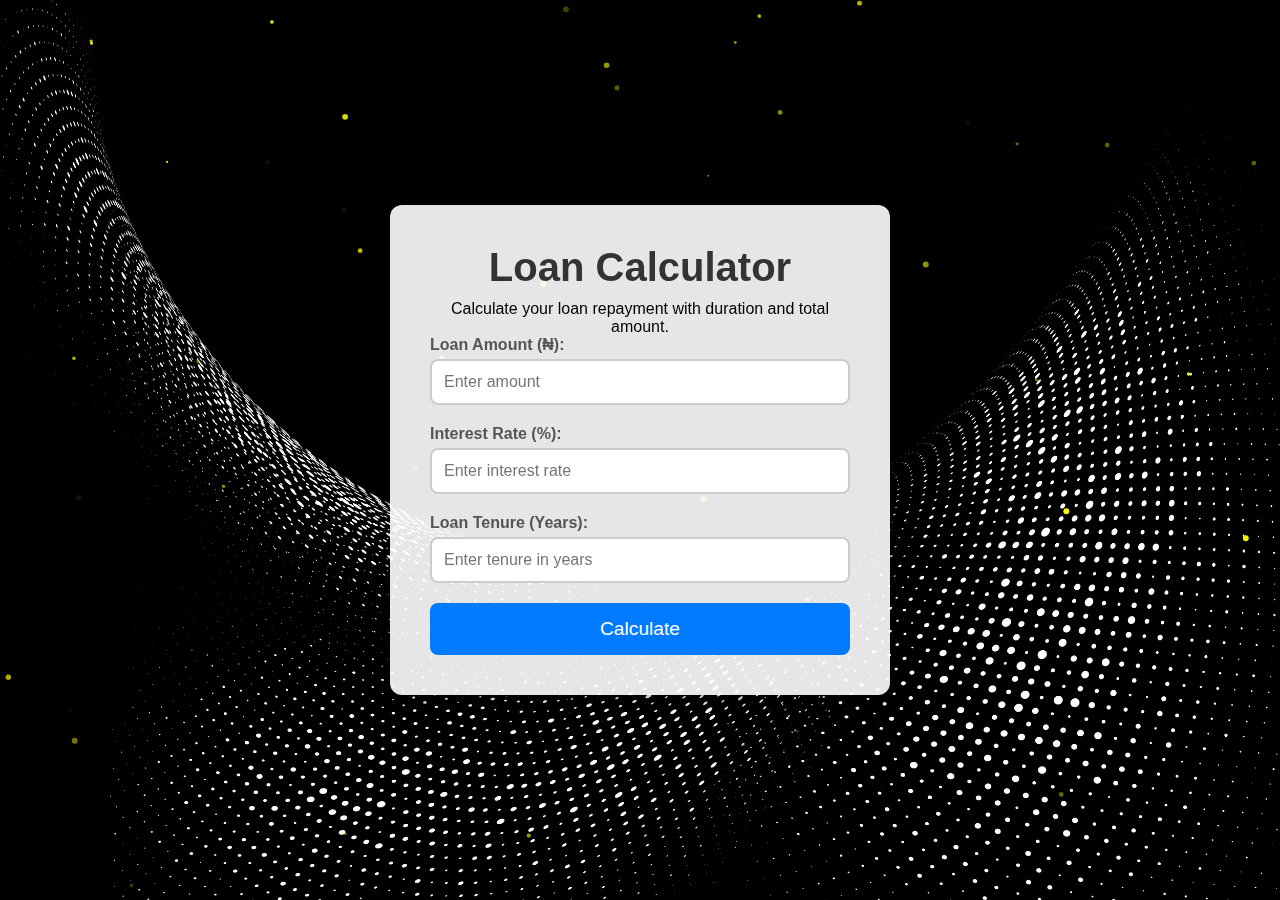
<file: index.html>
<!DOCTYPE html>
<html lang="en">
<head>
    <meta charset="UTF-8">
    <meta name="viewport" content="width=device-width, initial-scale=1.0">
    <title>Loan Calculator</title>
    <link rel="stylesheet" href="style.css">
</head>
<body>
    <!-- Firefly Animation Canvas -->
    <canvas id="firefly-canvas"></canvas>

    <div class="container">
        <div class="header">
            <h1>Loan Calculator</h1>
            <p>Calculate your loan repayment with duration and total amount.</p>
        </div>
        <div class="form-group">
            <label for="loan-amount">Loan Amount (₦):</label>
            <input type="number" id="loan-amount" placeholder="Enter amount" required>
        </div>
        <div class="form-group">
            <label for="interest-rate">Interest Rate (%):</label>
            <input type="number" id="interest-rate" placeholder="Enter interest rate" required>
        </div>
        <div class="form-group">
            <label for="loan-tenure">Loan Tenure (Years):</label>
            <input type="number" id="loan-tenure" placeholder="Enter tenure in years" required>
        </div>
        <button id="calculate-btn" class="btn animate-btn">Calculate</button>
    </div>

    <script src="app.js"></script>
    <script src="firefly.js"></script> <!-- Add firefly animation script -->
</body>
</html>
</file>
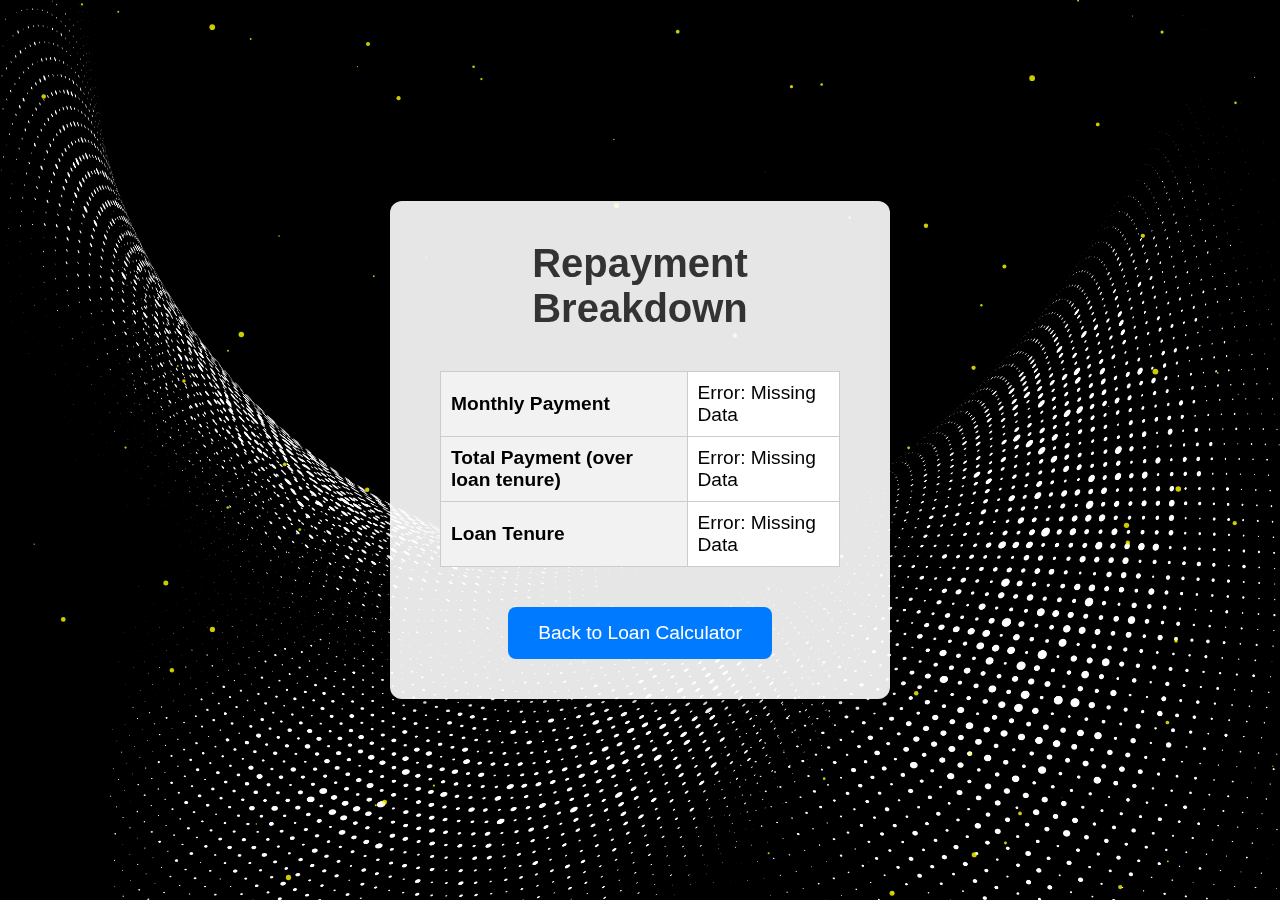
<file: repayment.html>
<!DOCTYPE html>
<html lang="en">
<head>
    <meta charset="UTF-8">
    <meta name="viewport" content="width=device-width, initial-scale=1.0">
    <title>Repayment Details</title>
    <link rel="stylesheet" href="repayment-style.css">  <!-- Link to repayment-specific CSS -->
</head>
<body>
    <canvas id="fireflyCanvas"></canvas> <!-- Canvas for firefly animation -->
    
    <div class="container">
        <h1>Repayment Breakdown</h1>
        
        <!-- Table Wrapper for proper centering -->
        <div class="table-wrapper">
            <table>
                <tr>
                    <th>Monthly Payment</th>
                    <td id="monthly-payment">₦...</td>
                </tr>
                <tr>
                    <th>Total Payment (over loan tenure)</th>
                    <td id="total-payment">₦...</td>
                </tr>
                <tr>
                    <th>Loan Tenure</th>
                    <td id="loan-tenure">... years</td>
                </tr>
            </table>
        </div>

        <!-- Back button to go to the previous page -->
        <button id="back-btn" onclick="goBack()">Back to Loan Calculator</button>
    </div>

    <script src="repayment.js"></script> <!-- Ensure this script is included -->
</body>
</html>
</file>
<file: style.css>
* {
    margin: 0;
    padding: 0;
    box-sizing: border-box;
}

body {
    margin: 0;
    padding: 0;
    height: 100vh;  /* Full viewport height */
    background: url('bg.png.jpg') no-repeat center center fixed;  /* Custom background image */
    background-size: cover;  /* Ensure the image covers the entire screen */
    font-family: 'Arial', sans-serif;
    display: flex;
    justify-content: center;  /* Horizontally center */
    align-items: center;  /* Vertically center */
    position: relative;
}.background {
    position: absolute;
    top: 0;
    left: 0;
    width: 100%;
    height: 100%;
    z-index: -1;
}

.clouds {
    width: 100%;
    height: 100%;
    background: url('clouds.png') repeat-x center center;
    background-size: cover;
    animation: moveClouds 30s linear infinite;  /* Adjusted speed for smoother clouds */
}

@keyframes moveClouds {
    from { background-position: 0; }
    to { background-position: 2000px; }
}
.container {
    background: rgba(255, 255, 255, 0.9);  /* Semi-transparent background */
    width: 90%;
    max-width: 500px;
    padding: 40px;
    border-radius: 12px;
    box-shadow: 0px 5px 20px rgba(0, 0, 0, 0.3);
    text-align: center;
    z-index: 1;  /* Ensures the content is on top */
}.header h1 {
    font-size: 2.5em;
    color: #333;
    margin-bottom: 10px;
}

.form-group {
    margin-bottom: 20px;
    text-align: left;
}

.form-group label {
    display: block;
    margin-bottom: 5px;
    font-weight: bold;
    color: #555;
}

.form-group input {
    width: 100%;
    padding: 12px;
    font-size: 1em;
    border-radius: 8px;
    border: 2px solid #ccc;
    outline: none;
    transition: border-color 0.3s ease;
}

.form-group input:focus {
    border-color: #66a6ff;
}

.btn {
    width: 100%;
    padding: 20px;  /* Increased padding for larger button */
    background-color: #66a6ff;
    color: white;
    font-size: 1.5em;  /* Larger font size */
    border: none;
    border-radius: 12px;  /* Rounded edges */
    cursor: pointer;
    transition: transform 0.3s ease, background-color 0.3s ease;
}

.btn:hover {
    transform: scale(1.1);  /* Bigger hover effect */
    background-color: #89f7fe;
}
/* For repayment.html table styling */
table {
    width: 100%;
    border-collapse: collapse;
    margin-top: 20px;
    font-size: 1.2em;
}

th, td {
    border: 1px solid #ccc;
    padding: 10px;
    text-align: left;
}

th {
    background-color: #f2f2f2;
    font-weight: bold;
}

td {
    background-color: #fff;
}
/* Firefly canvas styling */
#firefly-canvas {
    position: absolute;
    top: 0;
    left: 0;
    width: 100%;
    height: 100%;
    z-index: -1;  /* Ensures it's behind all other content */
}

/* General page styles */
.container {
    background: rgba(255, 255, 255, 0.9);  /* Slight transparency to see fireflies */
    width: 90%;
    max-width: 500px;
    padding: 40px;
    border-radius: 12px;
    box-shadow: 0px 5px 20px rgba(0, 0, 0, 0.3);
    position: relative;
    z-index: 1;
    text-align: center;
}

/* Button styles and other styles remain as defined previously */
#calculate-btn {
    font-size: 1.2rem;  /* Larger font size */
    padding: 15px 30px;  /* Increase padding */
    background-color: #007BFF;
    color: white;
    border: none;
    border-radius: 8px;
    cursor: pointer;
    transition: background-color 0.3s;
}

#calculate-btn:hover {
    background-color: #0056b3;
}
</file>
<file: repayment-style.css>
* {
    margin: 0;
    padding: 0;
    box-sizing: border-box;
}

body {
    margin: 0;
    padding: 0;
    height: 100vh;  /* Full viewport height */
    background: url('bg.png.jpg') no-repeat center center fixed;  /* Custom background image */
    background-size: cover;  /* Ensure the image covers the entire screen */
    font-family: 'Arial', sans-serif;
    display: flex;
    justify-content: center;  /* Horizontally center */
    align-items: center;  /* Vertically center */
    position: relative;
}

.container {
    background: rgba(255, 255, 255, 0.9);  /* Semi-transparent background */
    width: 90%;
    max-width: 500px;
    padding: 40px;
    border-radius: 12px;
    box-shadow: 0px 5px 20px rgba(0, 0, 0, 0.3);
    text-align: center;
    z-index: 1;
}

h1 {
    font-size: 2.5em;
    color: #333;
    margin-bottom: 20px;
}

/* Wrapper around the table to handle centering */
.table-wrapper {
    display: flex;
    justify-content: center;
    align-items: center;
    width: 100%;
}

table {
    width: 100%;  /* Set table width to 100% inside the container */
    max-width: 400px;  /* Optional: Set a max width */
    border-collapse: collapse;
    margin: 20px 0;
    font-size: 1.2em;
    text-align: left;  /* Ensure left-align for content */
}

th, td {
    border: 1px solid #ccc;
    padding: 10px;
}

th {
    background-color: #f2f2f2;
    font-weight: bold;
}

td {
    background-color: #fff;
}

/* Back button styles */
#back-btn {
    font-size: 1.2rem;
    padding: 15px 30px;
    background-color: #007BFF;
    color: white;
    border: none;
    border-radius: 8px;
    cursor: pointer;
    transition: background-color 0.3s, transform 0.3s;
    margin-top: 20px;
}

#back-btn:hover {
    background-color: #0056b3;
    transform: scale(1.05);
}

/* Firefly canvas styling */
#fireflyCanvas {
    position: absolute;
    top: 0;
    left: 0;
    width: 100%;
    height: 100%;
    z-index: -1;  /* Ensures it's behind all other content */
}
</file>
